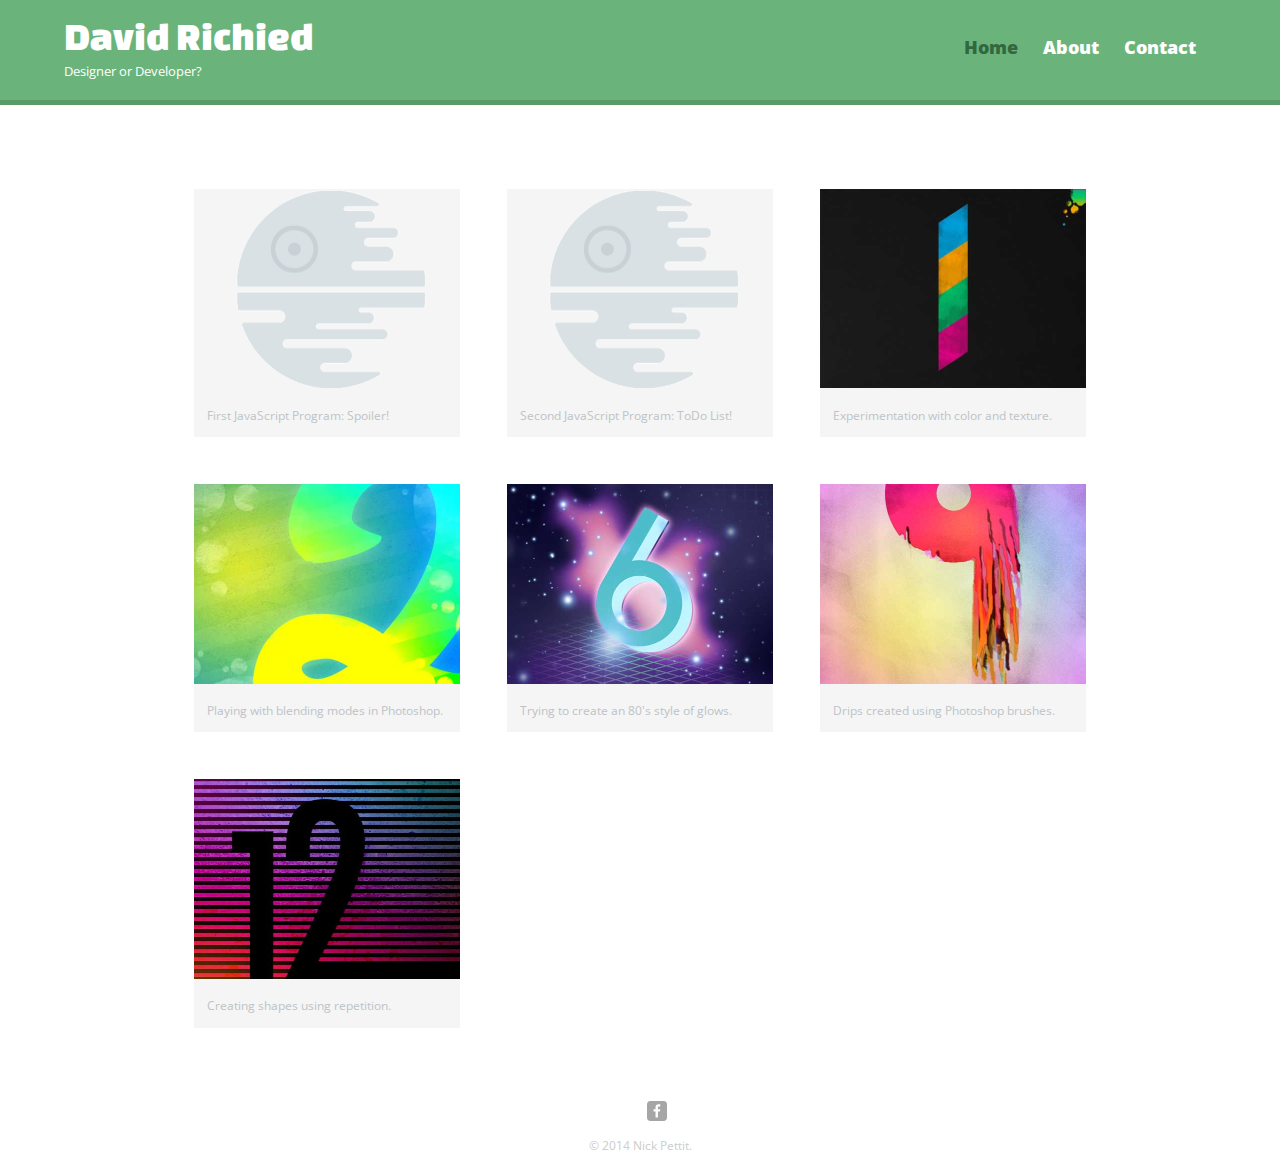
<file: index.html>
<!DOCTYPE html>
<html>
  <head>
    <meta charset="utf-8">
    <title>David Richied | Designer or Developer?</title>
    <link href='http://fonts.googleapis.com/css?family=Changa+One|Open+Sans:400,800' rel='stylesheet' type='text/css'>
    <link rel="stylesheet" href="css/all.min.css">
  </head>
  <body>
    
    <svg xmlns="http://www.w3.org/2000/svg" style="display: none;">
  
  <symbol id="twtter-wrap" viewbox="0 0 266.9 266.9">
  <path fill="#A6A6A6" d="M224 266.9h-181.1c-23.6 0-42.9-19.3-42.9-42.9v-181.1c0-23.6 19.3-42.9 42.9-42.9h181.1c23.6 0 42.9 19.3 42.9 42.9v181.1c0 23.6-19.3 42.9-42.9 42.9z"/><path fill="#fff" d="M214.1 83.4c-5.9 2.6-12.3 4.4-19 5.2 6.8-4.1 12.1-10.6 14.6-18.3-6.4 3.8-13.5 6.6-21 8-6-6.4-14.6-10.5-24.2-10.5-18.3 0-33.1 14.8-33.1 33.1 0 2.6.3 5.1.9 7.5-27.6-1.3-52-14.4-68.3-34.5-2.9 4.9-4.5 10.6-4.5 16.6 0 11.5 5.8 21.6 14.7 27.6-5.4-.2-10.5-1.7-15-4.1v.4c0 16 11.4 29.4 26.6 32.5-2.8.8-5.7 1.2-8.7 1.2-2.1 0-4.2-.2-6.2-.6 4.2 13.2 16.4 22.7 30.9 23-11.3 8.9-25.6 14.2-41.1 14.2-2.7 0-5.3-.2-7.9-.5 14.7 9.4 32.1 14.9 50.8 14.9 60.9 0 94.2-50.5 94.2-94.2 0-1.4 0-2.9-.1-4.3 6.4-4.7 12-10.6 16.4-17.2z"/>
  </symbol> 
  
  <symbol id="facebook-wrap" viewbox="0 0 266.9 266.9">
  <path fill="#A6A6A6" d="M224 266.9h-181.1c-23.6 0-42.9-19.3-42.9-42.9v-181.1c0-23.6 19.3-42.9 42.9-42.9h181.1c23.6 0 42.9 19.3 42.9 42.9v181.1c0 23.6-19.3 42.9-42.9 42.9z"/><path fill="#fff" d="M146.2 220.1v-79.9h26.8l4-31.2h-30.8v-19.9c0-9 2.5-15.2 15.4-15.2h16.5v-27.8c-2.9-.4-12.6-1.2-24-1.2-23.8-.1-40.1 14.4-40.1 41.1v23h-26.9v31.2h26.9v79.9h32.2z"/>
  </symbol> 
</svg>
    
    <header>
      <a href="index.html" id="logo">
        <h1>David Richied</h1>
        <h2>Designer or Developer?</h2>
      </a>
      <nav>
        <ul>
          <li><a href="index.html" class="selected">Home</a></li>
          <li><a href="about.html">About</a></li>
          <li><a href="contact.html">Contact</a></li>
        </ul>
      </nav>
    </header>
    <div id="wrapper">
      <section>
        <ul id="gallery">
            <li>
            <a href="spoiler.html">
                <img src="img/deathstarprev.gif" alt="">
                <p>First JavaScript Program: Spoiler!</p>
            </a>
            </li>
            <li>
            <a href="todo.html">
                <img src="img/deathstarprev.gif" alt="">
                <p>Second JavaScript Program: ToDo List!</p>
            </a>
            </li>
          <li>
            <a href="img/numbers-01.jpg" class="magnific">
              <img src="assets/numbers-01-preview.jpg" alt="">
              <p>Experimentation with color and texture.</p>
            </a>
          </li>
          <li>
            <a href="img/numbers-02.jpg" class="magnific">
              <img src="assets/numbers-02-preview.jpg" alt="">
              <p>Playing with blending modes in Photoshop.</p>
            </a>
          </li>
          <li>
            <a href="img/numbers-06.jpg" class="magnific">
              <img src="assets/numbers-06-preview.jpg" alt="">
              <p>Trying to create an 80's style of glows.</p>
            </a>
          </li>
          <li>
            <a href="img/numbers-09.jpg" class="magnific">
              <img src="assets/numbers-09-preview.jpg" alt="">
              <p>Drips created using Photoshop brushes.</p>
            </a>
          </li>
          <li>
            <a href="img/numbers-12.jpg" class="magnific">
              <img src="assets/numbers-12-preview.jpg" alt="">
              <p>Creating shapes using repetition.</p>
            </a>
          </li>
        </ul>
      </section>
      <footer>
        <a href="http://twitter.com/nickrp">
          <svg class="social-icon">
            <use xlink:href="#twitter-wrap" />
          </svg>
        </a>
        <a href="http://facebook.com/nickpettit"><svg class="social-icon">
            <use xlink:href="#facebook-wrap" />
          </svg></a>
        <p>&copy; 2014 Nick Pettit.</p>
      </footer>
    </div>
    
    <script src="https://ajax.googleapis.com/ajax/libs/jquery/2.1.4/jquery.min.js"></script>
    <script src="js/jquery.magnific-popup.min.js"></script>
    <script>$(document).ready(function(){$(".magnific").magnificPopup({type:"image",closeOnContentClick:!0,image:{verticalFit:!1}})});</script>
    
  </body>
</html>
</file>
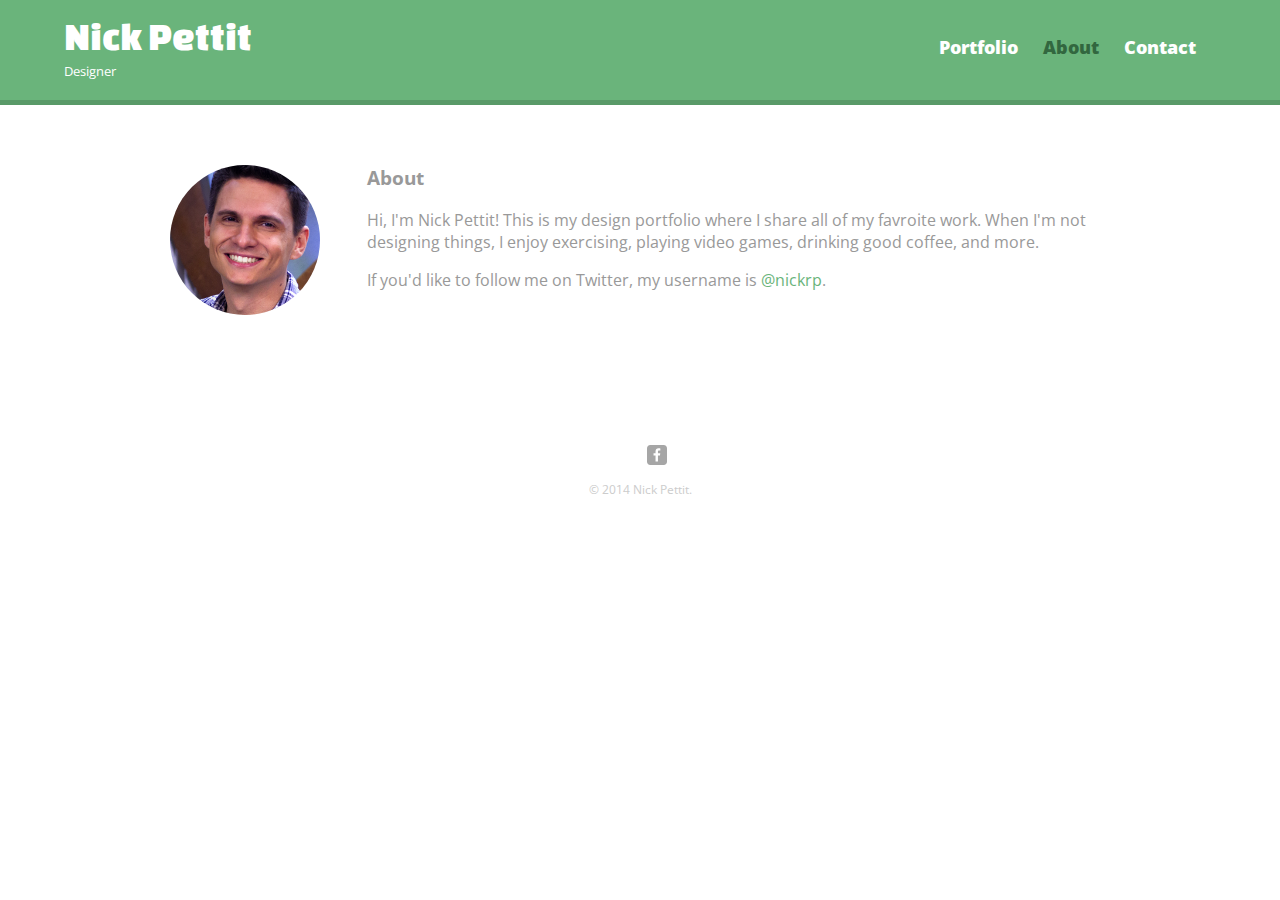
<file: about.html>
<!DOCTYPE html>
<html>
  <head>
    <meta charset="utf-8">
    <title>Nick Pettit | Designer</title>
   <link href='http://fonts.googleapis.com/css?family=Changa+One|Open+Sans:400,800' rel='stylesheet' type='text/css'>
    <link rel="stylesheet" href="css/all.min.css">
  </head>
  <body>
    
    <svg xmlns="http://www.w3.org/2000/svg" style="display: none;">
  
  <symbol id="twtter-wrap" viewbox="0 0 266.9 266.9">
  <path fill="#A6A6A6" d="M224 266.9h-181.1c-23.6 0-42.9-19.3-42.9-42.9v-181.1c0-23.6 19.3-42.9 42.9-42.9h181.1c23.6 0 42.9 19.3 42.9 42.9v181.1c0 23.6-19.3 42.9-42.9 42.9z"/><path fill="#fff" d="M214.1 83.4c-5.9 2.6-12.3 4.4-19 5.2 6.8-4.1 12.1-10.6 14.6-18.3-6.4 3.8-13.5 6.6-21 8-6-6.4-14.6-10.5-24.2-10.5-18.3 0-33.1 14.8-33.1 33.1 0 2.6.3 5.1.9 7.5-27.6-1.3-52-14.4-68.3-34.5-2.9 4.9-4.5 10.6-4.5 16.6 0 11.5 5.8 21.6 14.7 27.6-5.4-.2-10.5-1.7-15-4.1v.4c0 16 11.4 29.4 26.6 32.5-2.8.8-5.7 1.2-8.7 1.2-2.1 0-4.2-.2-6.2-.6 4.2 13.2 16.4 22.7 30.9 23-11.3 8.9-25.6 14.2-41.1 14.2-2.7 0-5.3-.2-7.9-.5 14.7 9.4 32.1 14.9 50.8 14.9 60.9 0 94.2-50.5 94.2-94.2 0-1.4 0-2.9-.1-4.3 6.4-4.7 12-10.6 16.4-17.2z"/>
  </symbol> 
  
  <symbol id="facebook-wrap" viewbox="0 0 266.9 266.9">
  <path fill="#A6A6A6" d="M224 266.9h-181.1c-23.6 0-42.9-19.3-42.9-42.9v-181.1c0-23.6 19.3-42.9 42.9-42.9h181.1c23.6 0 42.9 19.3 42.9 42.9v181.1c0 23.6-19.3 42.9-42.9 42.9z"/><path fill="#fff" d="M146.2 220.1v-79.9h26.8l4-31.2h-30.8v-19.9c0-9 2.5-15.2 15.4-15.2h16.5v-27.8c-2.9-.4-12.6-1.2-24-1.2-23.8-.1-40.1 14.4-40.1 41.1v23h-26.9v31.2h26.9v79.9h32.2z"/>
  </symbol> 
</svg>
    
    <header>
      <a href="index.html" id="logo">
        <h1>Nick Pettit</h1>
        <h2>Designer</h2>
      </a>
      <nav>
        <ul>
          <li><a href="index.html">Portfolio</a></li>
          <li><a href="about.html" class="selected">About</a></li>
          <li><a href="contact.html">Contact</a></li>
        </ul>
      </nav>
    </header>
    <div id="wrapper">
      <section>
        <img src="img/nick.jpg" alt="Photograph of Nick Pettit" class="profile-photo">
        <h3>About</h3>
        <p>Hi, I'm Nick Pettit! This is my design portfolio where I share all of my favroite work. When I'm not designing things, I enjoy exercising, playing video games, drinking good coffee, and more.</p>
        <p>If you'd like to follow me on Twitter, my username is <a href="http://twitter.com/nickrp">@nickrp</a>.</p>
      </section>
      <footer>
        <a href="http://twitter.com/nickrp">
          <svg class="social-icon">
            <use xlink:href="#twitter-wrap" />
          </svg>
        </a>
        <a href="http://facebook.com/nickpettit"><svg class="social-icon">
            <use xlink:href="#facebook-wrap" />
          </svg></a>
        <p>&copy; 2014 Nick Pettit.</p>
      </footer>
    </div>
  </body>
</html>
</file>
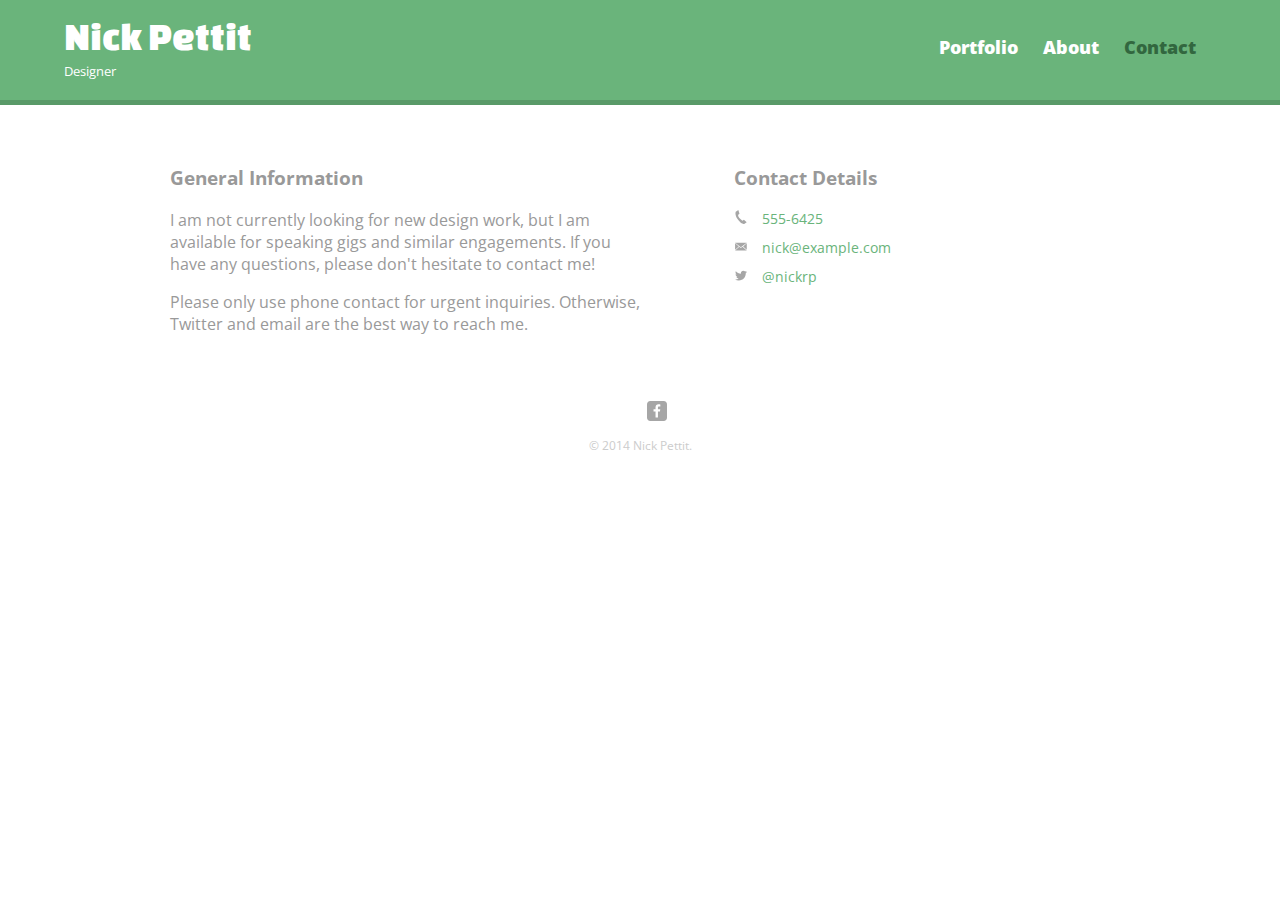
<file: contact.html>
<!DOCTYPE html>
<html>
  <head>
    <meta charset="utf-8">
    <title>Nick Pettit | Designer</title>
    <link href='http://fonts.googleapis.com/css?family=Changa+One|Open+Sans:400,800' rel='stylesheet' type='text/css'>
    <link rel="stylesheet" href="css/all.min.css">
  </head>
  <body>
    
    <svg xmlns="http://www.w3.org/2000/svg" style="display: none;">

       <symbol id="mail" viewbox="0 0 161.4 188.9">
        <path d="M.7 50h158l-80 63zm98.7 53l-20.7 17-20.7-17-57.3 51h158zm-98.7-47v88.7l50.3-44.4zm158 0v88.7l-49.7-44.4z" fill="#A6A6A6"/>
        </symbol> 
        
        <symbol id="phone" viewbox="0 0 161.4 188.9">
        <path fill="#A6A6A6" d="M44.7 0l15.7 49-17.7 15.7s-5.3 17.3 18.7 48l38 34 20.7-15.3 37.7 33.3-33.7 24s-38.1 7.1-85.3-60c-49.4-70-28.4-103.7-28.4-103.7l34.3-25z"/>
        </symbol> 
        
        <symbol id="twitter" viewbox="0 0 161.4 188.9">
        <path fill="#A6A6A6" d="M161.4 52.9c-5.9 2.6-12.3 4.4-19 5.2 6.8-4.1 12.1-10.6 14.6-18.3-6.4 3.8-13.5 6.6-21 8-6-6.4-14.6-10.5-24.2-10.5-18.3 0-33.1 14.8-33.1 33.1 0 2.6.3 5.1.9 7.5-27.6-1.2-52-14.4-68.4-34.4-2.9 4.9-4.5 10.6-4.5 16.6 0 11.5 5.8 21.6 14.7 27.6-5.4-.2-10.5-1.7-15-4.1v.4c0 16 11.4 29.4 26.6 32.5-2.8.8-5.7 1.2-8.7 1.2-2.1 0-4.2-.2-6.2-.6 4.2 13.2 16.4 22.7 30.9 23-11.3 8.9-25.6 14.2-41.1 14.2-2.7 0-5.3-.2-7.9-.5 14.7 9.4 32.1 14.9 50.8 14.9 60.9 0 94.2-50.5 94.2-94.2 0-1.4 0-2.9-.1-4.3 6.4-4.8 12.1-10.6 16.5-17.3z"/>
        </symbol> 
        
        <symbol id="twtter-wrap" viewbox="0 0 266.9 266.9">
        <path fill="#A6A6A6" d="M224 266.9h-181.1c-23.6 0-42.9-19.3-42.9-42.9v-181.1c0-23.6 19.3-42.9 42.9-42.9h181.1c23.6 0 42.9 19.3 42.9 42.9v181.1c0 23.6-19.3 42.9-42.9 42.9z"/><path fill="#fff" d="M214.1 83.4c-5.9 2.6-12.3 4.4-19 5.2 6.8-4.1 12.1-10.6 14.6-18.3-6.4 3.8-13.5 6.6-21 8-6-6.4-14.6-10.5-24.2-10.5-18.3 0-33.1 14.8-33.1 33.1 0 2.6.3 5.1.9 7.5-27.6-1.3-52-14.4-68.3-34.5-2.9 4.9-4.5 10.6-4.5 16.6 0 11.5 5.8 21.6 14.7 27.6-5.4-.2-10.5-1.7-15-4.1v.4c0 16 11.4 29.4 26.6 32.5-2.8.8-5.7 1.2-8.7 1.2-2.1 0-4.2-.2-6.2-.6 4.2 13.2 16.4 22.7 30.9 23-11.3 8.9-25.6 14.2-41.1 14.2-2.7 0-5.3-.2-7.9-.5 14.7 9.4 32.1 14.9 50.8 14.9 60.9 0 94.2-50.5 94.2-94.2 0-1.4 0-2.9-.1-4.3 6.4-4.7 12-10.6 16.4-17.2z"/>
        </symbol> 
        
        <symbol id="facebook-wrap" viewbox="0 0 266.9 266.9">
        <path fill="#A6A6A6" d="M224 266.9h-181.1c-23.6 0-42.9-19.3-42.9-42.9v-181.1c0-23.6 19.3-42.9 42.9-42.9h181.1c23.6 0 42.9 19.3 42.9 42.9v181.1c0 23.6-19.3 42.9-42.9 42.9z"/><path fill="#fff" d="M146.2 220.1v-79.9h26.8l4-31.2h-30.8v-19.9c0-9 2.5-15.2 15.4-15.2h16.5v-27.8c-2.9-.4-12.6-1.2-24-1.2-23.8-.1-40.1 14.4-40.1 41.1v23h-26.9v31.2h26.9v79.9h32.2z"/>
        </symbol> 
      </svg>
    
    
    <header>
      <a href="index.html" id="logo">
        <h1>Nick Pettit</h1>
        <h2>Designer</h2>
      </a>
      <nav>
        <ul>
          <li><a href="index.html">Portfolio</a></li>
          <li><a href="about.html">About</a></li>
          <li><a href="contact.html" class="selected">Contact</a></li>
        </ul>
      </nav>
    </header>
    <div id="wrapper">
      <section id="primary">
        <h3>General Information</h3>
        <p>I am not currently looking for new design work, but I am available for speaking gigs and similar engagements. If you have any questions, please don't hesitate to contact me!</p>
        <p>Please only use phone contact for urgent inquiries. Otherwise, Twitter and email are the best way to reach me.</p>
      </section>
      <section id="secondary">
        <h3>Contact Details</h3>
        <ul class="contact-info">
          <li>
            <svg>
              <use xlink:href="#phone" />
            </svg>
            <a href="tel:555-6425">555-6425</a>
          </li>
          
          <li>
            <svg>
              <use xlink:href="#mail" />
            </svg>
            <a href="mailto:nick@example.com">nick@example.com</a>
          </li>
          
          <li>
            <svg>
              <use xlink:href="#twitter" />
            </svg>
            <a href="http://twitter.com/intent/tweet?screen_name=nickrp">@nickrp</a>
          </li>
          
        </ul>
      </section>
      <footer>
        <a href="http://twitter.com/nickrp">
          <svg class="social-icon">
            <use xlink:href="#twitter-wrap" />
          </svg>
        </a>
        <a href="http://facebook.com/nickpettit"><svg class="social-icon">
            <use xlink:href="#facebook-wrap" />
          </svg></a>
        <p>&copy; 2014 Nick Pettit.</p>
      </footer>
    </div>
  </body>
</html>
</file>
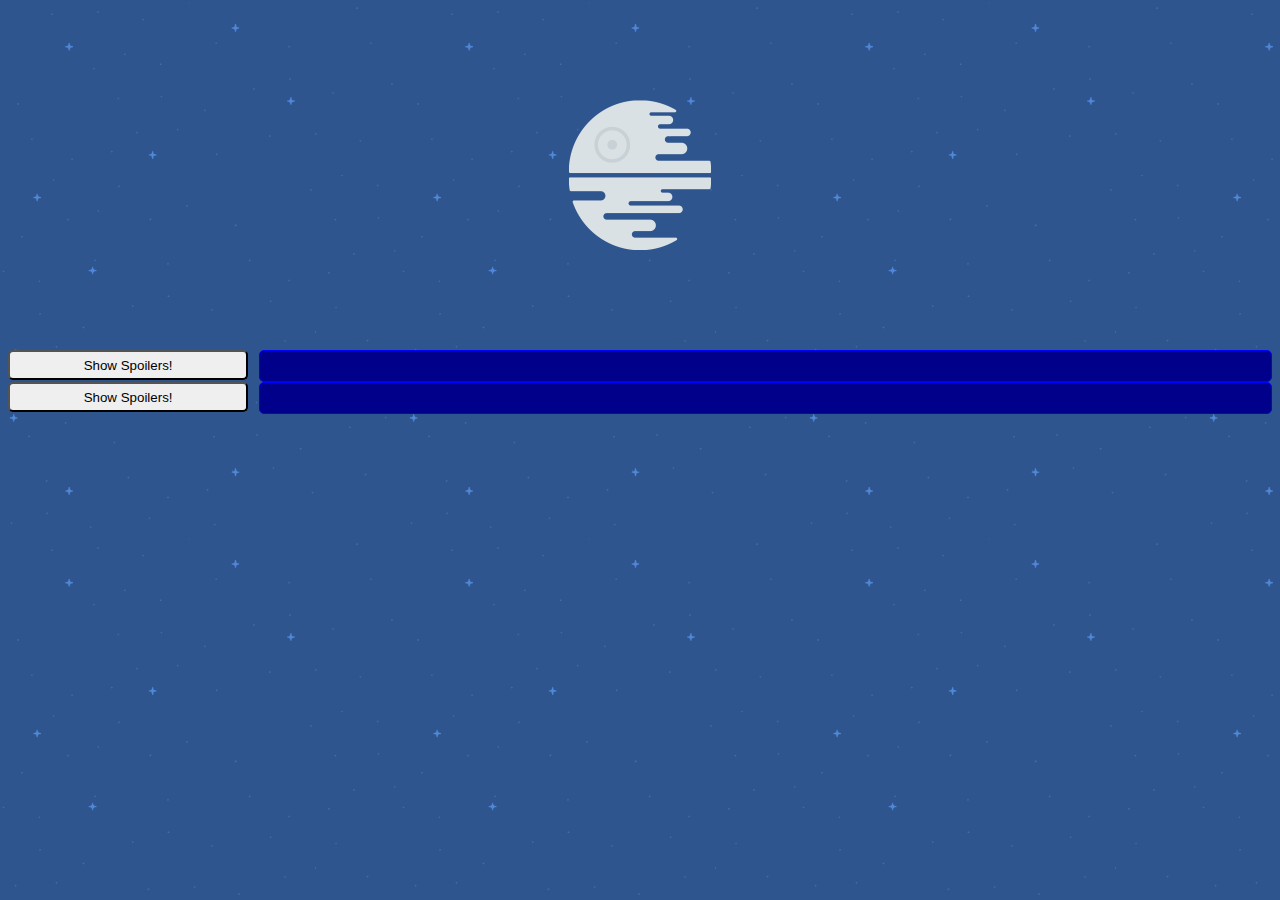
<file: spoiler.html>
<!DOCTYPE html>
<html>
<head>
	<title>Star Wars Spoilers</title>
	<link rel="stylesheet" href="css/spoiler_style.css" type="text/css" media="screen" title="no title" charset="utf-8">
</head>
<body>
    <a href="index.html">
        <img src="img/deathstar.png" />
    </a>
    <div>
        <p class="spoiler">
            <span>Darth Vader is Luke Skywalker's Father! Noooooooooooo!</span>
        </p>

        <p class="spoiler">
            <span>Luke and Leia are siblings.</span>
        </p>
    </div>
  
	<script src="http://code.jquery.com/jquery-1.11.0.min.js" type="text/javascript" charset="utf-8"></script>
	<script src="js/spoiler_app.js" type="text/javascript" charset="utf-8"></script>
</body>
</html>
</file>
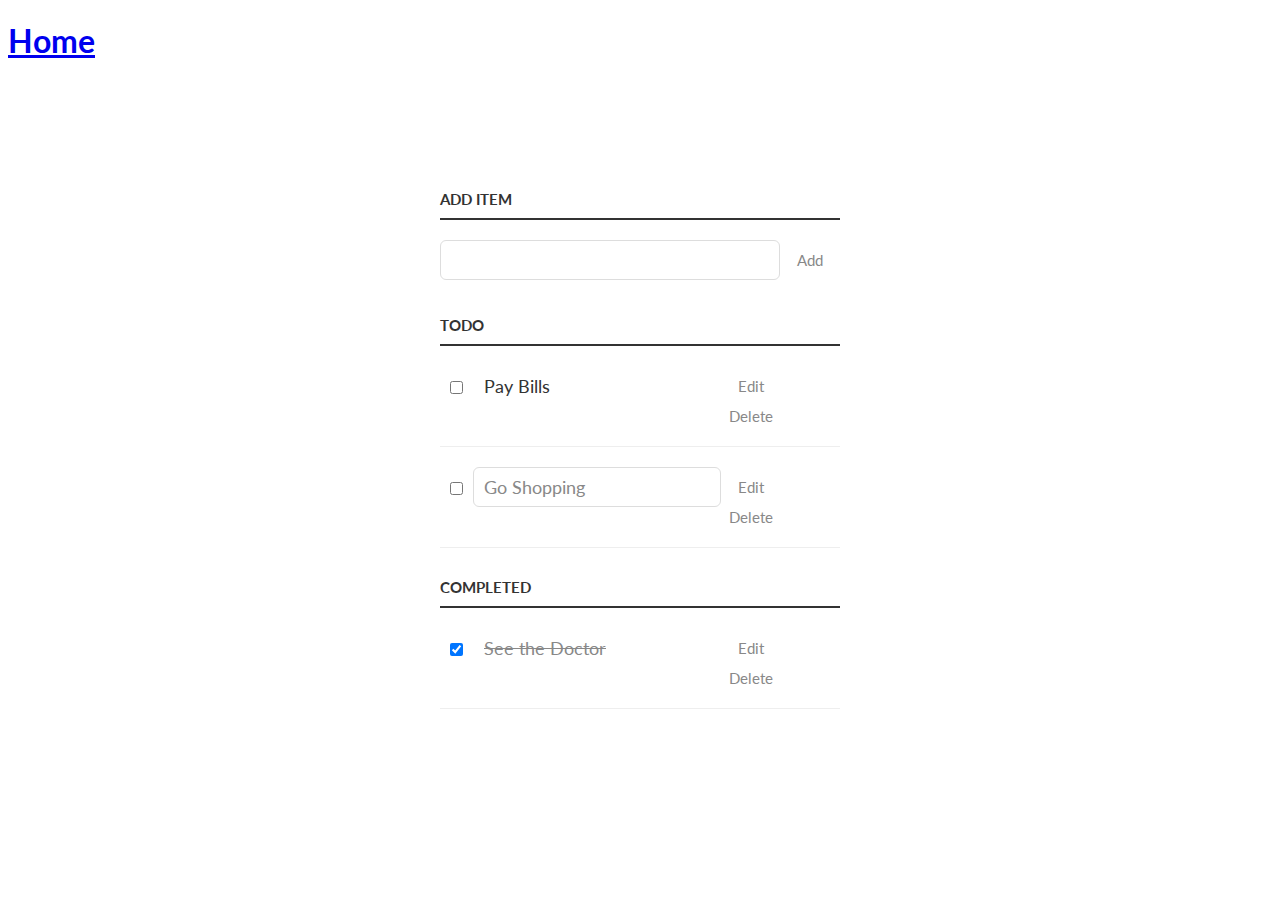
<file: todo.html>
<!DOCTYPE html>
<html>
  <head>
    <title>Todo App</title>
    <link href='http://fonts.googleapis.com/css?family=Lato:300,400,700' rel='stylesheet' type='text/css'>
    <link rel="stylesheet" href="css/todo_style.css" type="text/css" media="screen" charset="utf-8">    
  </head>
    
    <body>
        
        <a href="index.html"><h1>Home</h1></a>
        
        <div class="container">
            
           <p><!-- This is the ADD ITEM part of the program-->
                <label for="new-task">Add Item</label>
                <input id="new-task" type="text">
                <button>Add</button>
            </p>

            <h3>Todo</h3><!--This is the part where the added/unticked todo items go -->
            <ul id="incomplete-tasks">
                <li>
                    <input type="checkbox">
                    <label>Pay Bills</label>
                    <input type="text">
                    <button class="edit">Edit</button>
                    <button class="delete">Delete</button>
                </li>
                <li class="editMode">
                    <input type="checkbox">
                    <label>Go Shopping</label>
                    <input type="text" value="Go Shopping">
                    <button class="edit">Edit</button>
                    <button class="delete">Delete</button>
                </li>
            </ul>

            <h3>Completed</h3><!-- This is where the ticked items go-->
            <ul id="completed-tasks">
                <li>
                    <input type="checkbox" checked>
                    <label>See the Doctor</label>
                    <input type="text">
                    <button class="edit">Edit</button>
                    <button class="delete">Delete</button>
                </li>
            </ul>
            
        </div>

    <script type="text/javascript" src="js/todo_app.js"></script>

    </body>
</html>
</file>
<file: css/spoiler_style.css>
body {
  background: #2f558e url(../img/bg.png) repeat 0 0;
  background-size: 400px auto;
  font-family: sans-serif;
}

img {
    display: block;
    width: 150px;
    margin: 100px auto;
}
p {
    background: darkblue;
    color: white;
    margin: 0;
    width: 80%;
    height: 30px;
    float: right;
    text-align: center;
    border-radius: 5px;
    border: 1px solid blue;
    font-size: 20px;
} 

button {
    float: left;
    width: 19%;
    height: 30px;
    border-radius: 5px;
    cursor: pointer;
}

.spoiler span {
    display: inline-block;
    padding: 5px;
    color: #dae1e4;
}
    
    
    
/*
}
img {
    display: block;
    width: 150px;
    margin: 100px auto;
}
button {
    opacity: .5;
    background: gray;
    border: none;
    border-radius: 5px;
    color: #1d3c6a;
    font-size: 24px;
    width: 480px;
    padding: 40px 0;
    margin: -40px -20px;
    outline: none;
    cursor:crosshair;
}

.spoiler {
    background: yellow;
    width: 440px;
    margin: 0 auto 20px;
    border-radius: 5px;
    padding: 40px 20px;
    text-align: center;
    font-size: 24px
}
.spoiler span {
  color: #dae1e4;
}*/
</file>
<file: css/todo_style.css>
/* Basic Style */
body {
  background: #fff;
  color: #333;
  font-family: Lato, sans-serif;
}
.container {
  display: block;
  width: 400px;
  margin: 100px auto 0;
}
ul {
  margin: 0;
  padding: 0;
}
li * {
  float: left;
}
li, h3 {
  clear:both;
  list-style:none;
}
input, button {
  outline: none;
}
button {
  background: none;
  border: 0px;
  color: #888;
  font-size: 15px;
  width: 60px;
  margin: 10px 0 0;
  font-family: Lato, sans-serif;
  cursor: pointer;
}
button:hover {
  color: #333;
}
/* Heading */
h3,
label[for='new-task'] {
  color: #333;
  font-weight: 700;
  font-size: 15px;
  border-bottom: 2px solid #333;
  padding: 30px 0 10px;
  margin: 0;
  text-transform: uppercase;
}
input[type="text"] {
  margin: 0;
  font-size: 18px;
  line-height: 18px;
  height: 18px;
  padding: 10px;
  border: 1px solid #ddd;
  background: #fff;
  border-radius: 6px;
  font-family: Lato, sans-serif;
  color: #888;
}
input[type="text"]:focus {
  color: #333;
}

/* New Task */
label[for='new-task'] {
  display: block;
  margin: 0 0 20px;
}
input#new-task {
  float: left;
  width: 318px;
}
p > button:hover {
  color: #0FC57C;
}

/* Task list */
li {
  overflow: hidden;
  padding: 20px 0;
  border-bottom: 1px solid #eee;
}
li > input[type="checkbox"] {
  margin: 0 10px;
  position: relative;
  top: 15px;
}
li > label {
  font-size: 18px;
  line-height: 40px;
  width: 237px;
  padding: 0 0 0 11px;
}
li >  input[type="text"] {
  width: 226px;
}
li > .delete:hover {
  color: #CF2323;
}

/* Completed */
#completed-tasks label {
  text-decoration: line-through;
  color: #888;
}

/* Edit Task */
ul li input[type=text] {
  display:none;
}

ul li.editMode input[type=text] {
  display:block;
}

ul li.editMode label {
  display:none;
}
</file>
<file: css/all.min.css>
/*! normalize.css v1.1.0 | MIT License | git.io/normalize */article,aside,details,figcaption,figure,footer,header,hgroup,main,nav,section,summary{display:block}audio,canvas,video{display:inline-block}audio:not([controls]){display:none;height:0}[hidden]{display:none}html{font-size:100%;-webkit-text-size-adjust:100%;-ms-text-size-adjust:100%}button,html,input,select,textarea{font-family:sans-serif}body{margin:0}a:focus{outline:dotted thin}a:active,a:hover{outline:0}h3{font-size:1.17em}h4{font-size:1em;margin:1.33em 0}h5{font-size:.83em;margin:1.67em 0}h6{font-size:.67em;margin:2.33em 0}abbr[title]{border-bottom:1px dotted}b,strong{font-weight:700}blockquote{margin:1em 40px}dfn{font-style:italic}hr{-moz-box-sizing:content-box;box-sizing:content-box;height:0}mark{background:#ff0;color:#000}p,pre{margin:1em 0}code,kbd,pre,samp{font-family:monospace,serif;font-size:1em}pre{white-space:pre;white-space:pre-wrap;word-wrap:break-word}q{quotes:none}q:after,q:before{content:'';content:none}small{font-size:80%}sub,sup{font-size:75%;line-height:0;position:relative;vertical-align:baseline}sup{top:-.5em}sub{bottom:-.25em}dl,menu,ol,ul{margin:1em 0}dd{margin:0 0 0 40px}menu,ol,ul{padding:0 0 0 40px}nav ol,nav ul{list-style:none}img{border:0;-ms-interpolation-mode:bicubic}svg:not(:root){overflow:hidden}figure,form{margin:0}fieldset{border:1px solid silver;margin:0 2px;padding:.35em .625em .75em}legend{border:0;padding:0;white-space:normal}button,input,select,textarea{font-size:100%;margin:0;vertical-align:baseline}button,input{line-height:normal}button,select{text-transform:none}button,html input[type=button],input[type=reset],input[type=submit]{-webkit-appearance:button;cursor:pointer}button[disabled],html input[disabled]{cursor:default}input[type=checkbox],input[type=radio]{box-sizing:border-box;padding:0}input[type=search]{-webkit-appearance:textfield;-moz-box-sizing:content-box;-webkit-box-sizing:content-box;box-sizing:content-box}input[type=search]::-webkit-search-cancel-button,input[type=search]::-webkit-search-decoration{-webkit-appearance:none}button::-moz-focus-inner,input::-moz-focus-inner{border:0;padding:0}textarea{overflow:auto;vertical-align:top}table{border-collapse:collapse;border-spacing:0}body{font-family:'Open Sans',sans-serif}#wrapper{max-width:940px;margin:0 auto;padding:0 5%}a{text-decoration:none}img{max-width:100%}h3{margin:0 0 1em}header{float:left;margin:0 0 30px;padding:5px 0 0;width:100%}#logo{text-align:center;margin:0}h1{font-family:'Changa One',sans-serif;margin:15px 0;font-size:1.75em;font-weight:400;line-height:.8em}h2{font-size:.75em;margin:-5px 0 0;font-weight:400}nav{text-align:center;padding:10px 0;margin:20px 0 0}nav ul{list-style:none;margin:0 10px;padding:0}nav li{display:inline-block}nav a{font-weight:800;padding:15px 10px}footer{font-size:.75em;text-align:center;clear:both;padding-top:50px;color:#ccc}.social-icon{width:20px;height:20px;margin:0 5px}#gallery{margin:0;padding:0;list-style:none}#gallery li{float:left;width:45%;margin:2.5%;background-color:#f5f5f5;color:#bdc3c7}#gallery li a p{margin:0;padding:5%;font-size:.75em;color:#bdc3c7}.profile-photo{display:block;max-width:150px;margin:0 auto 30px;border-radius:100%}.contact-info{list-style:none;padding:0;margin:0;font-size:.9em}.contact-info li{margin:0 0 10px}.contact-info a{padding:0 0 0 10px}.contact-info svg{width:14px;height:14px}body{background-color:#fff;color:#999}header{background:#6ab47b;border-color:#599a68}nav{background:#599a68}h1,h2{color:#fff}a{color:#6ab47b}nav a,nav a:visited{color:#fff}nav a.selected,nav a:hover{color:#32673f}.mfp-no-margins img.mfp-img{padding:0}.mfp-no-margins .mfp-figure:after{top:0;bottom:0}.mfp-no-margins .mfp-container{padding:0}a.magnific:focus{outline:0}@media screen and (min-width:480px){#primary{width:50%;float:left}#secondary{width:40%;float:right}#gallery li{width:28.3333%}#gallery li:nth-child(4n){clear:left}.profile-photo{float:left;margin:0 5% 80px 0}}@media screen and (min-width:660px){nav{background:0 0;float:right;font-size:1.125em;margin-right:5%;text-align:right;width:45%}#logo{float:left;margin-left:5%;text-align:left;width:45%}h1{font-size:2.5em}h2{font-size:.825em;margin-bottom:20px}header{border-bottom:5px solid #599a68;margin-bottom:60px}}.mfp-bg{top:0;left:0;width:100%;height:100%;z-index:1042;overflow:hidden;position:fixed;background:#0b0b0b;opacity:.8;filter:alpha(opacity=80)}.mfp-wrap{top:0;left:0;width:100%;height:100%;z-index:1043;position:fixed;outline:0!important;-webkit-backface-visibility:hidden}.mfp-container{text-align:center;position:absolute;width:100%;height:100%;left:0;top:0;padding:0 8px;-webkit-box-sizing:border-box;-moz-box-sizing:border-box;box-sizing:border-box}.mfp-container:before{content:'';display:inline-block;height:100%;vertical-align:middle}.mfp-align-top .mfp-container:before{display:none}.mfp-content{position:relative;display:inline-block;vertical-align:middle;margin:0 auto;text-align:left;z-index:1045}.mfp-ajax-holder .mfp-content,.mfp-inline-holder .mfp-content{width:100%;cursor:auto}.mfp-ajax-cur{cursor:progress}.mfp-zoom-out-cur,.mfp-zoom-out-cur .mfp-image-holder .mfp-close{cursor:-moz-zoom-out;cursor:-webkit-zoom-out;cursor:zoom-out}.mfp-zoom{cursor:pointer;cursor:-webkit-zoom-in;cursor:-moz-zoom-in;cursor:zoom-in}.mfp-auto-cursor .mfp-content{cursor:auto}.mfp-arrow,.mfp-close,.mfp-counter,.mfp-preloader{-webkit-user-select:none;-moz-user-select:none;user-select:none}.mfp-loading.mfp-figure{display:none}.mfp-hide{display:none!important}.mfp-preloader{color:#ccc;position:absolute;top:50%;width:auto;text-align:center;margin-top:-.8em;left:8px;right:8px;z-index:1044}.mfp-preloader a{color:#ccc}.mfp-preloader a:hover{color:#fff}.mfp-s-error .mfp-content,.mfp-s-ready .mfp-preloader{display:none}button.mfp-arrow,button.mfp-close{overflow:visible;cursor:pointer;background:0 0;border:0;-webkit-appearance:none;display:block;outline:0;padding:0;z-index:1046;-webkit-box-shadow:none;box-shadow:none}button::-moz-focus-inner{padding:0;border:0}.mfp-close{width:44px;height:44px;line-height:44px;position:absolute;right:0;top:0;text-decoration:none;text-align:center;opacity:.65;padding:0 0 18px 10px;color:#fff;font-style:normal;font-size:28px;font-family:Arial,Baskerville,monospace}.mfp-close:focus,.mfp-close:hover{opacity:1}.mfp-close:active{top:1px}.mfp-close-btn-in .mfp-close{color:#333}.mfp-iframe-holder .mfp-close,.mfp-image-holder .mfp-close{color:#fff;right:-6px;text-align:right;padding-right:6px;width:100%}.mfp-counter{position:absolute;top:0;right:0;color:#ccc;font-size:12px;line-height:18px}.mfp-arrow{position:absolute;opacity:.65;margin:-55px 0 0;top:50%;padding:0;width:90px;height:110px;-webkit-tap-highlight-color:transparent}.mfp-arrow:active{margin-top:-54px}.mfp-arrow:focus,.mfp-arrow:hover{opacity:1}.mfp-arrow .mfp-a,.mfp-arrow .mfp-b,.mfp-arrow:after,.mfp-arrow:before{content:'';display:block;width:0;height:0;position:absolute;left:0;top:0;margin-top:35px;margin-left:35px;border:inset transparent}.mfp-arrow .mfp-a,.mfp-arrow:after{border-top-width:13px;border-bottom-width:13px;top:8px}.mfp-arrow .mfp-b,.mfp-arrow:before{border-top-width:21px;border-bottom-width:21px}.mfp-arrow-left{left:0}.mfp-arrow-left .mfp-a,.mfp-arrow-left:after{border-right:17px solid #fff;margin-left:31px}.mfp-arrow-left .mfp-b,.mfp-arrow-left:before{margin-left:25px;border-right:27px solid #3f3f3f}.mfp-arrow-right{right:0}.mfp-arrow-right .mfp-a,.mfp-arrow-right:after{border-left:17px solid #fff;margin-left:39px}.mfp-arrow-right .mfp-b,.mfp-arrow-right:before{border-left:27px solid #3f3f3f}.mfp-iframe-holder{padding-top:40px;padding-bottom:40px}.mfp-iframe-holder .mfp-content{line-height:0;width:100%;max-width:900px}.mfp-iframe-holder .mfp-close{top:-40px}.mfp-iframe-scaler{width:100%;height:0;overflow:hidden;padding-top:56.25%}.mfp-iframe-scaler iframe{position:absolute;display:block;top:0;left:0;width:100%;height:100%;box-shadow:0 0 8px rgba(0,0,0,.6);background:#000}img.mfp-img{width:auto;max-width:100%;height:auto;display:block;line-height:0;-webkit-box-sizing:border-box;-moz-box-sizing:border-box;box-sizing:border-box;padding:40px 0;margin:0 auto}.mfp-figure{line-height:0}.mfp-figure:after{content:'';position:absolute;left:0;top:40px;bottom:40px;display:block;right:0;width:auto;height:auto;z-index:-1;box-shadow:0 0 8px rgba(0,0,0,.6);background:#444}.mfp-figure small{color:#bdbdbd;display:block;font-size:12px;line-height:14px}.mfp-bottom-bar{margin-top:-36px;position:absolute;top:100%;left:0;width:100%;cursor:auto}.mfp-title{text-align:left;line-height:18px;color:#f3f3f3;word-wrap:break-word;padding-right:36px}.mfp-image-holder .mfp-content{max-width:100%}.mfp-gallery .mfp-image-holder .mfp-figure{cursor:pointer}@media screen and (max-width:800px) and (orientation:landscape),screen and (max-height:300px){.mfp-img-mobile .mfp-image-holder{padding-left:0;padding-right:0}.mfp-img-mobile img.mfp-img{padding:0}.mfp-img-mobile .mfp-figure:after{top:0;bottom:0}.mfp-img-mobile .mfp-figure small{display:inline;margin-left:5px}.mfp-img-mobile .mfp-bottom-bar{background:rgba(0,0,0,.6);bottom:0;margin:0;top:auto;padding:3px 5px;position:fixed;-webkit-box-sizing:border-box;-moz-box-sizing:border-box;box-sizing:border-box}.mfp-img-mobile .mfp-bottom-bar:empty{padding:0}.mfp-img-mobile .mfp-counter{right:5px;top:3px}.mfp-img-mobile .mfp-close{top:0;right:0;width:35px;height:35px;line-height:35px;background:rgba(0,0,0,.6);position:fixed;text-align:center;padding:0}}@media all and (max-width:900px){.mfp-arrow{-webkit-transform:scale(.75);transform:scale(.75)}.mfp-arrow-left{-webkit-transform-origin:0;transform-origin:0}.mfp-arrow-right{-webkit-transform-origin:100%;transform-origin:100%}.mfp-container{padding-left:6px;padding-right:6px}}.mfp-ie7 .mfp-img{padding:0}.mfp-ie7 .mfp-bottom-bar{width:600px;left:50%;margin-left:-300px;margin-top:5px;padding-bottom:5px}.mfp-ie7 .mfp-container{padding:0}.mfp-ie7 .mfp-content{padding-top:44px}.mfp-ie7 .mfp-close{top:0;right:0;padding-top:0}
</file>
